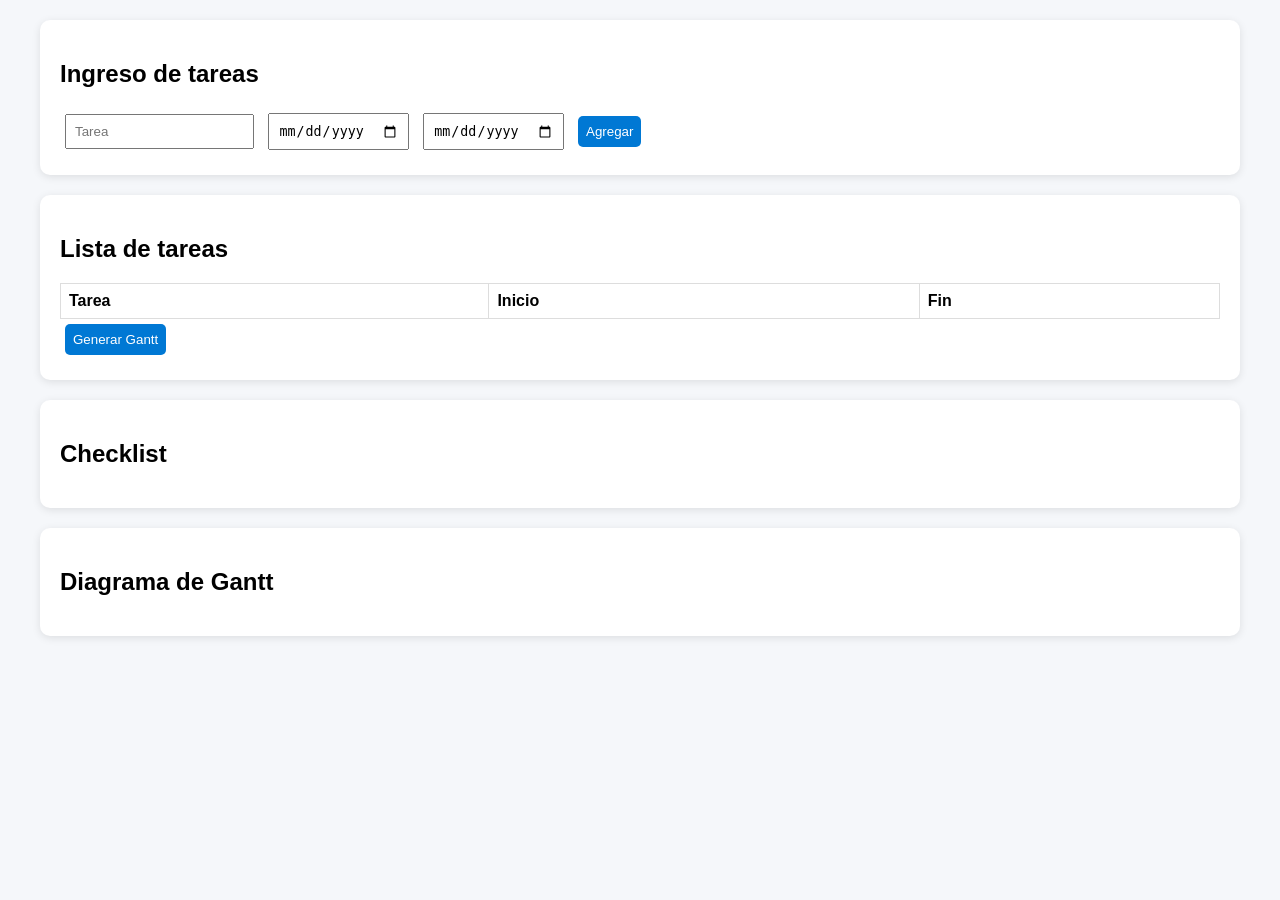
<file: index.html>
<!DOCTYPE html>
<html lang="es">
<head>
<meta charset="UTF-8">
<meta name="viewport" content="width=device-width, initial-scale=1.0">
<title>Gantt Planner</title>
<style>
body{font-family:Arial,sans-serif;margin:20px;background:#f5f7fa}
.container{max-width:1200px;margin:auto}
.card{background:white;padding:20px;border-radius:10px;margin-bottom:20px;box-shadow:0 2px 8px rgba(0,0,0,.1)}
input,button{padding:8px;margin:5px}
button{background:#0078d4;color:white;border:none;border-radius:5px;cursor:pointer}
button:hover{background:#005ea6}
table{width:100%;border-collapse:collapse}
th,td{border:1px solid #ddd;padding:8px;text-align:left}
#gantt{overflow-x:auto}
.gantt-row{display:flex;align-items:center;margin:8px 0}
.task-name{width:180px;font-weight:bold}
.timeline{position:relative;height:30px;flex:1;background:#eee;border-radius:5px}
.bar{position:absolute;height:100%;background:#28a745;border-radius:5px;color:white;font-size:12px;display:flex;align-items:center;justify-content:center}
.check-item{margin:6px 0}
</style>
</head>
<body>
<div class="container">

<div class="card">
<h2>Ingreso de tareas</h2>
<input type="text" id="taskName" placeholder="Tarea">
<input type="date" id="startDate">
<input type="date" id="endDate">
<button onclick="addTask()">Agregar</button>
</div>

<div class="card">
<h2>Lista de tareas</h2>
<table>
<thead>
<tr>
<th>Tarea</th>
<th>Inicio</th>
<th>Fin</th>
</tr>
</thead>
<tbody id="taskTable"></tbody>
</table>
<button onclick="generateViews()">Generar Gantt</button>
</div>

<div class="card">
<h2>Checklist</h2>
<div id="checklist"></div>
</div>

<div class="card">
<h2>Diagrama de Gantt</h2>
<div id="gantt"></div>
</div>

</div>

<script>
const tasks=[];

function addTask(){
 const name=document.getElementById('taskName').value;
 const start=document.getElementById('startDate').value;
 const end=document.getElementById('endDate').value;

 if(!name||!start||!end){
   alert('Complete todos los campos');
   return;
 }

 tasks.push({name,start,end,done:false});
 renderTable();
}

function renderTable(){
 const tbody=document.getElementById('taskTable');
 tbody.innerHTML='';

 tasks.forEach(t=>{
   tbody.innerHTML+=`<tr>
      <td>${t.name}</td>
      <td>${t.start}</td>
      <td>${t.end}</td>
   </tr>`;
 });
}

function generateViews(){
 generateChecklist();
 generateGantt();
}

function generateChecklist(){
 const div=document.getElementById('checklist');
 div.innerHTML='';

 tasks.forEach((t,i)=>{
  div.innerHTML+=`
   <div class='check-item'>
      <input type='checkbox' onchange='tasks[${i}].done=this.checked'>
      ${t.name}
   </div>`;
 });
}

function generateGantt(){
 const gantt=document.getElementById('gantt');
 gantt.innerHTML='';

 if(tasks.length===0) return;

 const minDate=new Date(Math.min(...tasks.map(t=>new Date(t.start))));
 const maxDate=new Date(Math.max(...tasks.map(t=>new Date(t.end))));
 const totalDays=Math.ceil((maxDate-minDate)/(1000*60*60*24))+1;

 tasks.forEach(t=>{
   const start=new Date(t.start);
   const end=new Date(t.end);

   const offset=Math.ceil((start-minDate)/(1000*60*60*24));
   const duration=Math.ceil((end-start)/(1000*60*60*24))+1;

   const row=document.createElement('div');
   row.className='gantt-row';

   row.innerHTML=`
      <div class='task-name'>${t.name}</div>
      <div class='timeline'>
         <div class='bar'
              style='left:${(offset/totalDays)*100}%;width:${(duration/totalDays)*100}%'>
              ${duration} d
         </div>
      </div>`;

   gantt.appendChild(row);
 });
}
</script>

</body>
</html>
</file>
